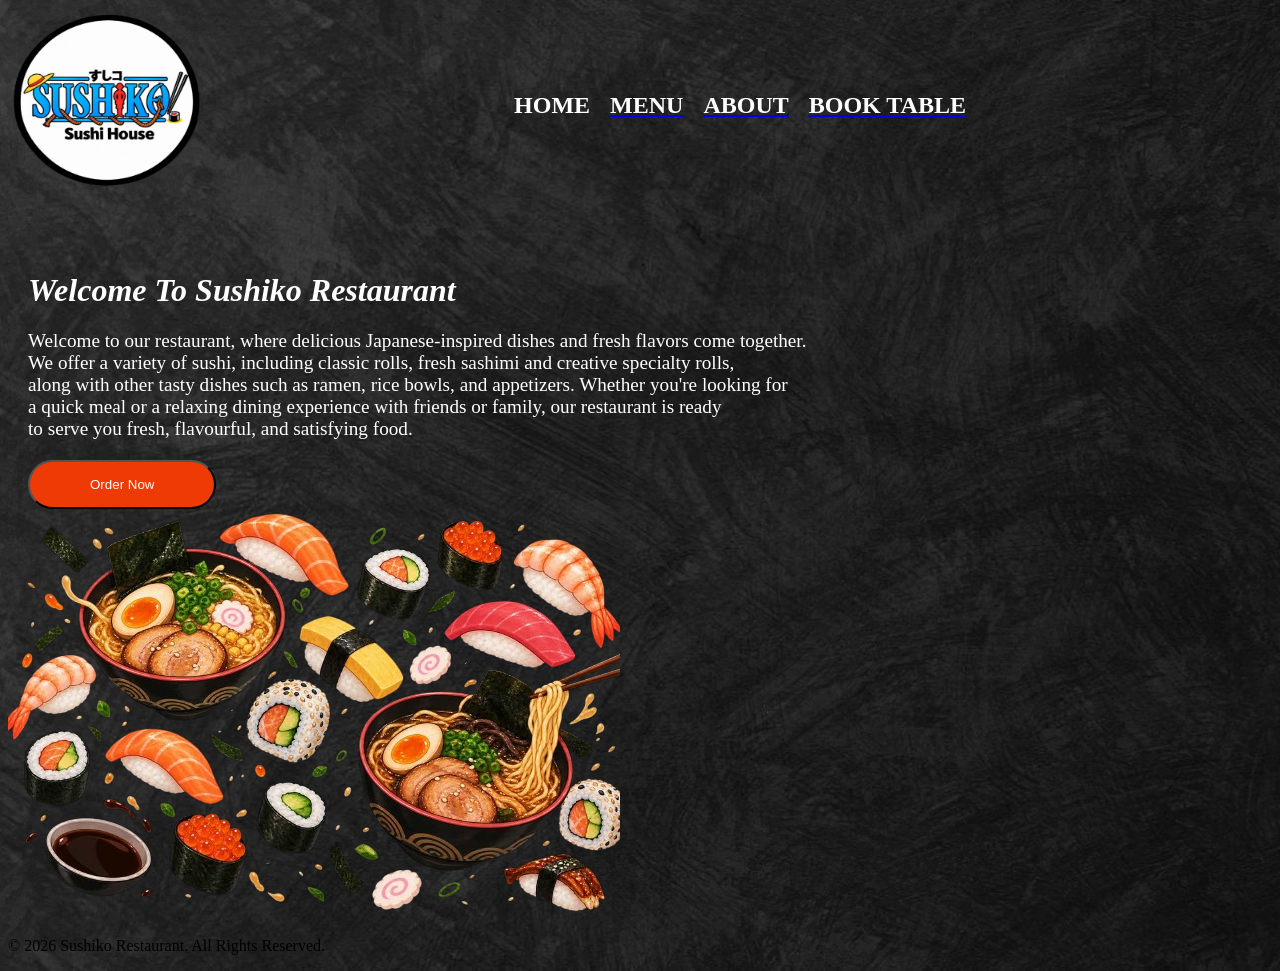
<file: index.html>
<!DOCTYPE html>
<html lang="en">
<head>
    <meta charset="UTF-8">
    <meta name="viewport" content="width=device-width, initial-scale=1.0">
        <title>https//HomePage</title>

    <link rel="stylesheet" href="index.css">
</head>
<body>

    <div class="page">
    <header>
        <div class="logo"> 
            <img src="logofinal.png">
        </div>
        
       <nav class="choices">
        <h2>HOME</h2>
        <a href="menu.html"><h2>MENU</h2></a>
        <a href="about.html"><h2>ABOUT</h2></a>
        <a href="booktable.html"><h2>BOOK TABLE</h2></a>
       </nav>
    </header>

    <main>
        <h1>Welcome To Sushiko Restaurant</h1>
        <p>Welcome to our restaurant, where delicious Japanese-inspired dishes and fresh flavors come together.<br> We offer a variety of sushi, including classic rolls, fresh sashimi and creative specialty rolls, <br> along with other tasty dishes such as ramen, rice bowls, and appetizers. Whether you're looking for<br> a quick meal or a relaxing dining experience with friends or family, our restaurant is ready <br> to serve you fresh, flavourful, and satisfying food.</p>
        <a href="menu.html"><button>Order Now</button></a>
    </main>

    <div class="picture">
        <img src="ShushisAndRamens-removebg-preview.png">
    </div>

    <footer>
        <p>&copy; 2026 Sushiko Restaurant. All Rights Reserved.</p>
    </footer>

    </div>
</body>
</html>
</file>
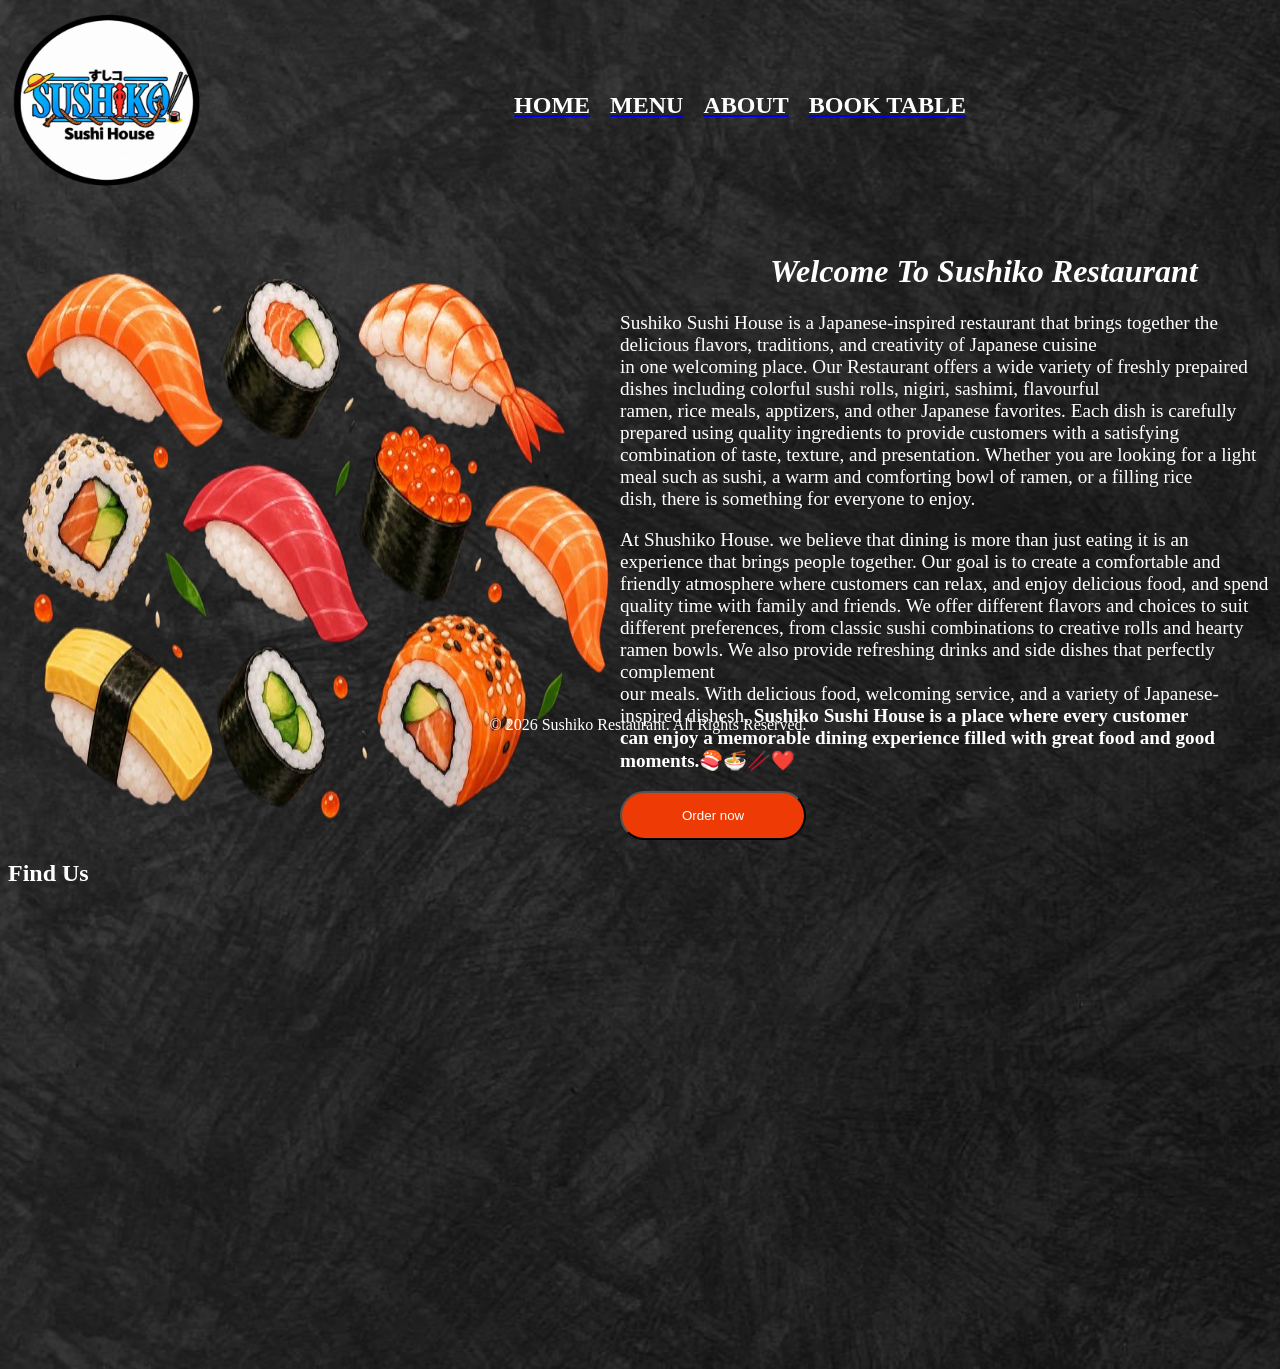
<file: about.html>
<!DOCTYPE html>
<html lang="en">
<head>
    <meta charset="UTF-8">
    <meta name="viewport" content="width=device-width, initial-scale=1.0">
    <title>https//Abouts</title>

    <link rel="stylesheet" href="about.css">
</head>
<body>
    <div class="page">
        <div class="page">
            <header>
                <div class="logo"> 
                <img src="logofinal.png">
        </div>
        
       <nav class="choices">
        <a href="index.html"><h2>HOME</h2></a>
        <a href="menu.html"><h2>MENU</h2></a>
        <a href="about.html"><h2>ABOUT</h2></a>
        <a href="booktable.html"><h2>BOOK TABLE</h2></a>
       </nav>
            </header>
    </div>

    <div class="sushis">
        <img src="Sushis-removebg-preview.png">
        <div class="info">
            <h1>Welcome To Sushiko Restaurant</h1>
            <p>Sushiko Sushi House is a Japanese-inspired restaurant that brings together the delicious flavors, traditions, and creativity of Japanese cuisine<br> in one welcoming place. Our Restaurant offers a wide variety of freshly prepaired dishes including colorful sushi rolls, nigiri, sashimi, flavourful<br> ramen, rice meals, apptizers, and other Japanese favorites. Each dish is carefully prepared using quality ingredients to provide customers with a satisfying<br> combination of taste, texture, and presentation. Whether you are looking for a light meal such as sushi, a warm and comforting bowl of ramen, or a filling rice<br> dish, there is something for everyone to enjoy.</p>
            <p>At Shushiko House. we believe that dining is more than just eating it is an experience that brings people together. Our goal is to create a comfortable and friendly atmosphere where customers can relax, and enjoy delicious food, and spend quality time with family and friends. We offer different flavors and choices to suit different preferences, from classic sushi combinations to creative rolls and hearty ramen bowls. We also provide refreshing drinks and side dishes that perfectly complement<br> our meals. With delicious food, welcoming service, and a variety of Japanese-inspired dishesh, <b>Sushiko Sushi House is a place where every customer<br> can enjoy a memorable dining experience filled with great food and good moments.🍣🍜🥢❤️</b></p>
            <a href="menu.html"><button>Order now</button></a>
        </div>
    </div>

    <div class="information">
        <section class="location">
            <h2>Find Us</h2>

            <iframe src="https://www.google.com/maps/embed?pb=!1m18!1m12!1m3!1d968.0784036195311!2d121.61421656265956!3d13.939922991653727!2m3!1f0!2f0!3f0!3m2!1i1024!2i768!4f13.1!3m3!1m2!1s0x33bd4b0049472d05%3A0xf42e46ec93b78c2!2sSushiko%20Lucena!5e0!3m2!1sen!2sph!4v1790006692128!5m2!1sen!2sph" width="600" height="450" style="border:0;" allowfullscreen="" loading="lazy"></iframe>

        </section>
    </div>



    <footer>
        <p>&copy; 2026 Sushiko Restaurant. All Rights Reserved.</p>
    </footer>

    </div>
</body>
</html>
</file>
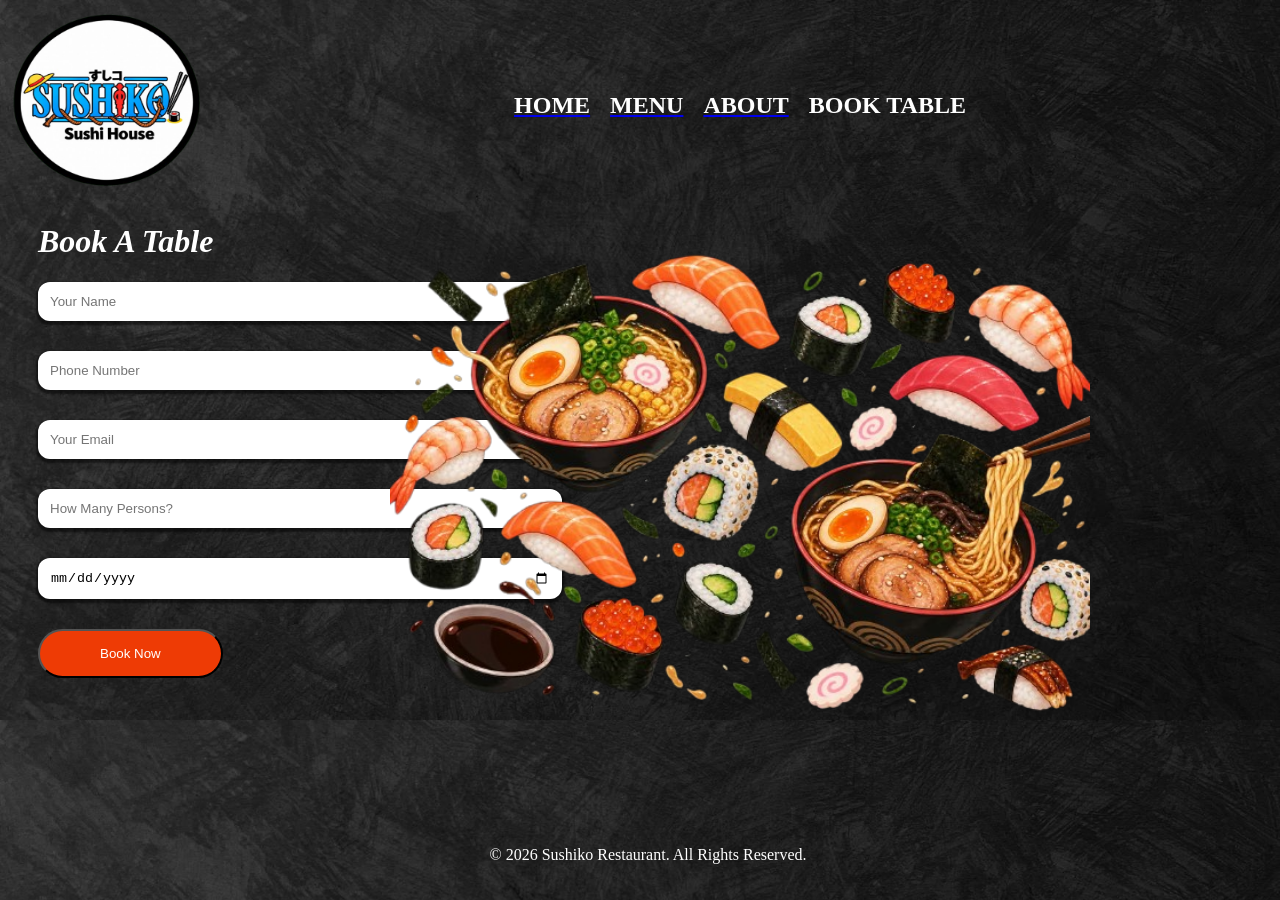
<file: booktable.html>
<!DOCTYPE html>
<html lang="en">
<head>
    <meta charset="UTF-8">
    <meta name="viewport" content="width=device-width, initial-scale=1.0">
    <title>https//BookTable</title>
    <link rel="stylesheet" href="booktable.css">

</head>
<body>
    
  <div class="page">
     <header>
        <div class="logo"> 
            <img src="logofinal.png">
        </div>
        
       <nav class="choices">
        <a href="index.html"><h2>HOME</h2></a>
        <a href="menu.html"><h2>MENU</h2></a>
        <a href="about.html"><h2>ABOUT</h2></a>
        <h2>BOOK TABLE</h2>
       </nav>
    </header>
 

 <form>

    <h1 id="header">Book A Table</h1>

    <div class="inputs">
        <input type="text" placeholder="Your Name" required>
        <input type="tel" placeholder="Phone Number" required>
        <input type="email" placeholder="Your Email" required>
        <input type="number" placeholder="How Many Persons?" required>
        <input type="date" required>
        
    </div>
    <button>Book Now</button>
 </form>

    <div class="picture">
        <img src="ShushisAndRamens-removebg-preview.png">
    </div>



 <footer>
        <p>&copy; 2026 Sushiko Restaurant. All Rights Reserved.</p>
    </footer>
</div>
</body>
</html>
</file>
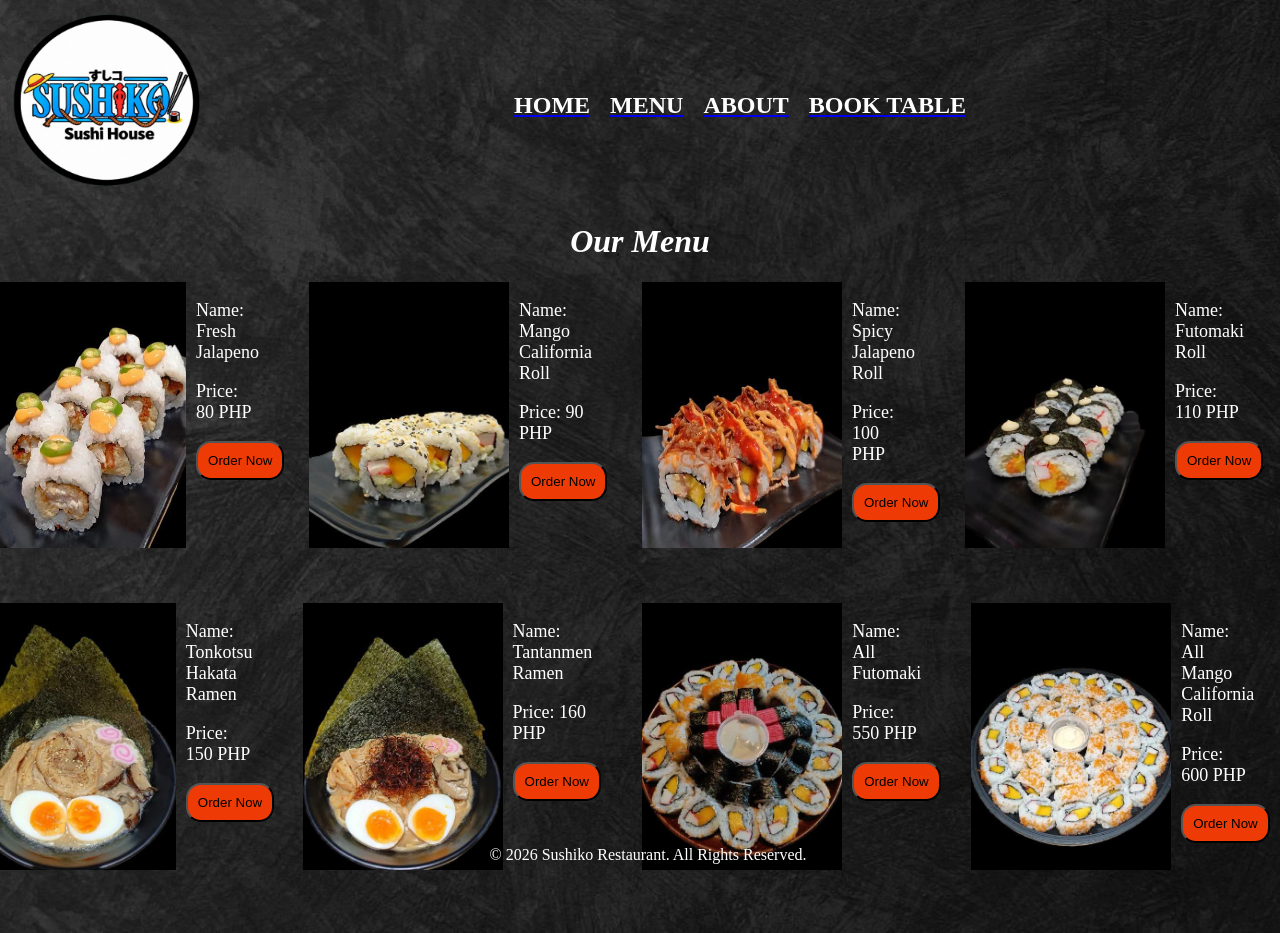
<file: menu.html>
<!DOCTYPE html>
<html lang="en">
<head>
    <meta charset="UTF-8">
    <meta name="viewport" content="width=device-width, initial-scale=1.0">
    <title>https//Menu</title>

    <link rel="stylesheet" href="menu.css">
</head>
<body>
    
    <div class="page">
    <header>
        <div class="logo"> 
            <img src="logofinal.png">
        </div>
        
       <nav class="choices">
        <a href="index.html"><h2>HOME</h2></a>
        <a href="menu.html"><h2>MENU</h2></a>
        <a href="about.html"><h2>ABOUT</h2></a>
        <a href="booktable.html"><h2>BOOK TABLE</h2></a>
       </nav>
    </header>

    <main>

        <h1>Our Menu</h1>

        <div class="container1">
            <img src="sushi1.jpg">
            <div class="info">
                <p>Name: Fresh Jalapeno</p>
                <p>Price: 80 PHP</p>
                <button id="button1" >Order Now</button>
            </div>

             <img src="sushi2.jpg">
             <div class="info">
                <p>Name: Mango California Roll</p>
                <p>Price: 90 PHP</p>
                <button id="button2"> Order Now</button>  
             </div>

             <img src="sushi3.jpg">
             <div class="info">
                <p>Name: Spicy Jalapeno Roll</p>
                <p>Price: 100 PHP</p>
                <button id="button3"> Order Now</button>  
             </div>

             <img src="sushi4.jpg">
             <div class="info" >
                <p>Name: Futomaki Roll</p>
                <p>Price: 110 PHP</p>
                <button id="button4"> Order Now</button>  
             </div>
        </div>

        <div class="container1">
            <img src="ramen1.jpg">
            <div class="info">
                <p>Name: Tonkotsu Hakata Ramen</p>
                <p>Price: 150 PHP</p>
                 <button id="button5"> Order Now</button>  
            </div>

            <img src="ramen2.jpg">
            <div class="info">
                <p>Name: Tantanmen Ramen</p>
                <p>Price: 160 PHP</p>
                <button id="button6"> Order Now</button>  
            </div>

            <img src="sushi5.jpg">
            <div class="info">
                <p>Name: All Futomaki</p>
                <p>Price: 550 PHP</p>
                <button id="button7"> Order Now</button>  
            </div>

            <img src="sushi8.jpg">
            <div class="info">
                <p>Name: All Mango California Roll</p>
                <p>Price: 600 PHP</p>
                <button id="button8"> Order Now</button>  
            </div>
        </div>

    </main>

    <footer>
        <p>&copy; 2026 Sushiko Restaurant. All Rights Reserved.</p>
    </footer>


 </div>
</body>
</html>
</file>
<file: index.css>
@keyframes goUp {
    from {
        transform: translateY(50px);
        opacity: 0;
    }
    to {
        transform: translateY(0);
        opacity: 1;
    }
}
.page
{
    animation: goUp 1s ease-out;
}
body
{
    background-image: url(Background.jpg);
    background-size: cover;
}
header
{
    display: flex;
}
.logo img
{
    width: 200px;
    height: 190px;
    border-radius: 50%;
}
.choices
{
    flex: 1;
    display: flex;
    justify-content: center;
    align-items: center;
    gap: 20px;
}
.choices h2
{
    margin: 0;
    color: white;
}
main
{
    padding-left: 20px;
}
main h1
{
    color: white;
    font-style: italic;
    margin-top: 70px;
}
main p
{
    font-size: larger;
    color:white;
}
main button
{
    padding: 15px 60px;
    border-radius: 30px;
    color: white;
    background-color: rgb(238, 59, 5);
}
button:hover
{
    background-color: rgb(243, 198, 0);
}
</file>
<file: about.css>
@keyframes goUp {
    from {
        transform: translateY(50px);
        opacity: 0;
    }
    to {
        transform: translateY(0);
        opacity: 1;
    }
}
.page
{
    animation: goUp 1s ease-out;
}
body
{
    background-image: url(Background.jpg);
    background-size: cover;
}
header
{
    display: flex;
}
.logo img
{
    width: 200px;
    height: 190px;
    border-radius: 50%;
}
.choices
{
    flex: 1;
    display: flex;
    justify-content: center;
    align-items: center;
    gap: 20px;
}
.choices h2
{
    margin: 0;
    color: white;
}
.sushis
{
    display: flex;

}
.info h1
{
    font-style: italic;
    padding-top: 30px;
    margin-left: 150px;
    color: white;
}
.sushis img
{
    padding-top: 60px;
}
.info p
{
    font-size: larger;
    color:white;
}
.info button
{
    padding: 15px 60px;
    border-radius: 30px;
    color: white;
    background-color: rgb(238, 59, 5);
}
button:hover
{
    background-color: rgb(243, 198, 0);
}
.information h2
{
    color: white;
}
footer
{
    position: absolute;
    bottom: 150px;
    width: 100%;
    text-align: center;
    color: white;
}
</file>
<file: booktable.css>
@keyframes goUp {
    from {
        transform: translateY(50px);
        opacity: 0;
    }
    to {
        transform: translateY(0);
        opacity: 1;
    }
}
.page
{
    animation: goUp 1s ease-out;
}
body
{
    background-image: url(Background.jpg);
    background-size: cover;
}
header
{
    display: flex;
}
.logo img
{
    width: 200px;
    height: 190px;
    border-radius: 50%;
}
.choices
{
    flex: 1;
    display: flex;
    justify-content: center;
    align-items: center;
    gap: 20px;
}
.choices h2
{
    margin: 0;
    color: white;
}
#header 
{
    font-style: italic;
    color: white;
    padding-left: 30px;
}
.inputs 
{
    
    gap: 30px;
    display: flex;
    flex-direction: column;


}
.inputs input
{
   margin-left: 30px;
   padding: 10px;
   width: 500px;
   border: 2px solid transparent;
   border-radius: 12px;
   box-shadow: 0px 2px 2px 2px rgba(0, 0, 0, 0.5);
}
button
{
    margin-left: 30px;
    margin-top: 30px;

    padding: 15px 60px;
    border-radius: 30px;
    color: white;
    background-color: rgb(238, 59, 5);
}
button:hover
{
    background-color: rgb(243, 198, 0);
}
footer
{
    position: absolute;
    bottom: 20px;
    width: 100%;
    text-align: center;
    color: white;
}
.picture
{
    position: absolute;
    right: 190px;
    top: 250px;
}
.picture img
{
    width: 700px;
}
</file>
<file: menu.css>
@keyframes goUp {
    from {
        transform: translateY(50px);
        opacity: 0;
    }
    to {
        transform: translateY(0);
        opacity: 1;
    }
}
.page
{
    animation: goUp 1s ease-out;
}

body
{
    background-image: url(Background.jpg);
    background-size: cover;
}
header
{
    display: flex;
}
.logo img
{
    width: 200px;
    height: 190px;
    border-radius: 50%;
}
.choices
{
    flex: 1;
    display: flex;
    justify-content: center;
    align-items: center;
    gap: 20px;
}
.choices h2
{
    margin: 0;
    color: white;
}
h1
{
    text-align: center;
    font-style: italic;
    color: white;
}
.container1
{
    display: flex;
    flex-direction: row;
    justify-content: center;
    padding-bottom: 55px;
}
.container1 img
{
   width: 200px;
}
.info
{
    padding-left: 10px;
}
.info p
{
    color: white;
    font-size: large;
     padding-right: 50px;
}
#button1
{
    background-color: rgb(238, 59, 5);
    padding: 10px;
    border-radius: 15px;
   
}
#button1:hover
{
      background-color: rgb(243, 198, 0);
}
#button2
{
    background-color: rgb(238, 59, 5);
    padding: 10px;
    border-radius: 15px;
   
}
#button2:hover
{
      background-color: rgb(243, 198, 0);
}
#button3
{
    background-color: rgb(238, 59, 5);
    padding: 10px;
    border-radius: 15px;
   
}
#button3:hover
{
      background-color: rgb(243, 198, 0);
}
#button4
{
    background-color: rgb(238, 59, 5);
    padding: 10px;
    border-radius: 15px;
   
}
#button4:hover
{
      background-color: rgb(243, 198, 0);
}
#button5
{
    background-color: rgb(238, 59, 5);
    padding: 10px;
    border-radius: 15px;
   
}
#button5:hover
{
      background-color: rgb(243, 198, 0);
}
#button6
{
    background-color: rgb(238, 59, 5);
    padding: 10px;
    border-radius: 15px;
   
}
#button6:hover
{
      background-color: rgb(243, 198, 0);
}
#button7
{
    background-color: rgb(238, 59, 5);
    padding: 10px;
    border-radius: 15px;
   
}
#button7:hover
{
      background-color: rgb(243, 198, 0);
}
#button8
{
    background-color: rgb(238, 59, 5);
    padding: 10px;
    border-radius: 15px;
   
}
#button8:hover
{
      background-color: rgb(243, 198, 0);
}
footer
{
    position: absolute;
    bottom: 20px;
    width: 100%;
    text-align: center;
    color: white;
}
</file>
